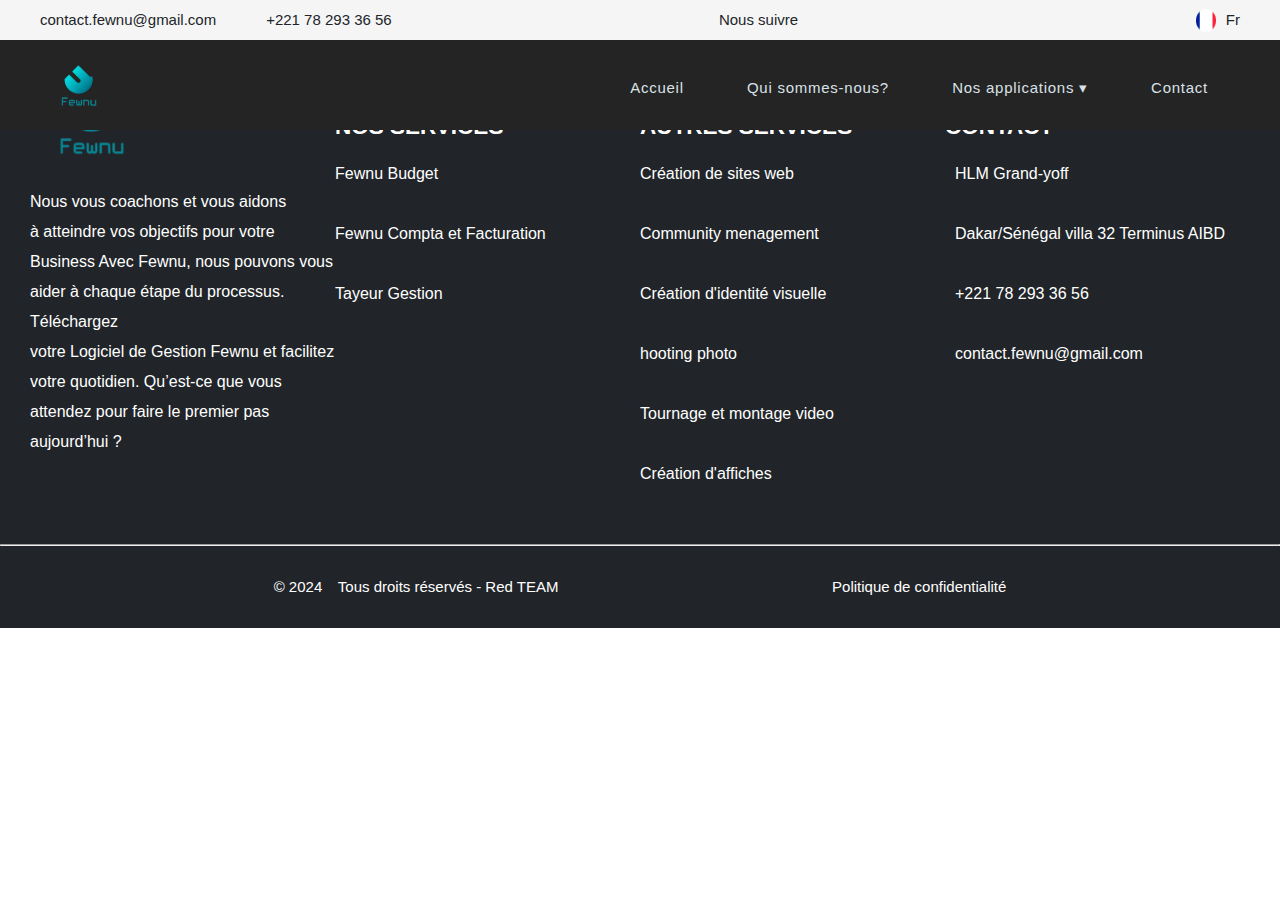
<file: savoirPlus.html>
<!DOCTYPE html>
<html lang="en">
<head>
    <meta charset="UTF-8">
    <meta name="viewport" content="width=device-width, initial-scale=1.0">
    <link rel="stylesheet" href="css/style.css">
    <link rel="stylesheet" href="css/animation.css">
    <link rel="stylesheet" href="css/savoirPlus.css">
    <title>Document</title>
</head>
<body>
    <header id="header1">
        <div id="nav">
            <div class="nav-part1">
                <div id="items">
                    <i class="fa-solid fa-envelope"></i>
                    <p>contact.fewnu@gmail.com</p>
                </div>
                <div id="items">
                    <i class="fa-solid fa-phone-volume"></i>
                    <p>+221 78 293 36 56</p>
                </div>
            </div>
            <div class="nav-part2">
                <p>Nous suivre</p>
                <div id="icons">
                    <i class="fa-brands fa-facebook"></i>
                    <i class="fa-brands fa-instagram"></i>
                    <i class="fa-brands fa-tiktok"></i>
                    <i class="fa-brands fa-youtube"></i>
                    <i class="fa-brands fa-linkedin"></i>
                </div>
            </div>
            <div class="nav-part3">
                <img src="images/fr.png" alt="">
                <p>Fr</p>
                <i class="fa-solid fa-sort-down"></i>
            </div>
        </div>

    </header>

    <header id="header" class="menu">
        <div class="menu-wrap">
            <img src="images/fewnu (2).png" class="logo-img" alt="Logo">
            <input type="checkbox" id="checkbox">
            <nav>
                <ul class="navabr-list">
                    <li><a id="active" href="index.html">Accueil</a></li>
                    <li><a href="#">Qui sommes-nous?</a></li>
                    <li class="navbar-items" id="menu-html"><a href="#" class="navbar-link" >Nos applications &blacktriangledown; </a>
                    
                        <ul class="submenu" id="submenu">
                            <li id="lien"><a id="lien" href="FewnuBudget.html">Fewnu Budget</a></li>
                            <li id="lien"><a id="lien" href="FewnuComptaEtFacturation.html">FewnuCompta et Facturation</a></li>
                            <li id="lien"><a id="lien" href="FewnuTayeur.html">Fewnu Tayeur</a></li>
                        </ul>
                    
                    </li>
                    <li><a href="Contact.html">Contact</a></li>
                </ul>
            </nav>
            <label for="checkbox" id="checkbox1">
                <i class="fa fa-bars menu-icon"></i>
            </label>
        </div>
    </header>



<footer id="footer">
    <div id="grid">
        <div id="fewnu">
            <img src="images/fewnu.png" alt="">
            <p>Nous vous coachons et vous aidons <br> à atteindre vos objectifs pour votre Business Avec Fewnu, nous pouvons vous aider à chaque étape du processus. Téléchargez <br> votre Logiciel de Gestion Fewnu et facilitez votre quotidien. Qu’est-ce que vous attendez pour faire le premier pas aujourd’hui ?</p>
        </div>
        <div id="flex">
            <h2>NOS SERVICES</h2>
            <p>Fewnu Budget</p>
            <p>Fewnu Compta et Facturation</p>
            <p>Tayeur Gestion</p>
        </div>
        <div id="flex">
            <h2>AUTRES SERVICES</h2>
            <p>Création de sites web</p>
            <p>Community menagement</p>
            <p>Création d'identité visuelle</p>
            <p>hooting photo</p>
            <p>Tournage et montage video</p>
            <p>Création d'affiches</p>
        </div>
        <div id="flex">
            <h2>CONTACT</h2>
            <div class="hlm">
                <i class="fa-solid fa-location-dot"></i>
                <p>HLM Grand-yoff <br> Dakar/Sénégal villa 32 Terminus AIBD</p>
            </div>

            <div class="hlm">
                <i class="fa-solid fa-phone-volume"></i>
                <p>+221 78 293 36 56</p>
            </div>

            <div class="hlm">
                <i class="fa-regular fa-envelope-open"></i>
                <p>contact.fewnu@gmail.com</p>
            </div>
        </div>
    </div>


    <div id="social-media">
        <i class="fa-brands fa-facebook"></i>
        <i class="fa-brands fa-instagram"></i>
        <i class="fa-brands fa-tiktok"></i>
        <i class="fa-brands fa-youtube"></i>
        <i class="fa-brands fa-linkedin"></i>
    </div>
    <hr>
    <div id="politique">
        <p>&copy; 2024   Tous droits réservés - Red TEAM</p>
        <p>Politique de confidentialité</p>
    </div>
</footer>
</body>
</html>
</file>
<file: css/style.css>
* {
    margin: 0;
    padding: 0;
    box-sizing: border-box;
    font-family:'Montserrat', sans-serif;
}

body{
    overflow-x: hidden;
}


#whatsapp{
    position: fixed;
    margin-top: 88vh;
    margin-left: 93%;
    background-color:#008000;
    border-radius: 50%;
    padding:10px 13px;
    color: white;
    font-weight: bold;
    cursor: pointer;
    z-index: 1000;
}

#whatsapp i{
    font-size: 30px;
}

/* VOICI MON DEUXIEME HEADER  */

#header1{
    position: fixed;
    margin-top: 0px; 
    overflow: hidden;
    position: fixed;
    z-index: 3000;
}

#nav{
    position: relative;
    width: 100vw;
    height: 4.6vh;
    background-color:#F5F5F5;
    display: flex;
    overflow: hidden;
    align-items: center;
    justify-content: space-between;
    padding: 20px 30px;
}


.nav-part1{
    display: flex;
    align-items: center;
    justify-content: center;
    gap: 40px;
}

#items{
    display: flex;
    justify-content: space-evenly;
    align-items: center;
}

#items i{
    color: rgba(11, 202, 212, 1);
}

#items p{
    cursor: pointer;
    margin-left: 10px;
}

#items p:hover{
    letter-spacing: 1.5px;
}

.nav-part2{
    display: flex;
    align-items: center;
    justify-content: center;
    gap: 10px;
}

.nav-part2 #icons{
    margin-left: 1.6vw;
    gap: 10px;
    display: flex;
    justify-content: space-evenly;
    align-items: center;
}

.nav-part3{
    display: flex;
    justify-content: baseline;
    gap: 10px;
}


#items p,.nav-part2 p,.nav-part3 p{
    font-size: 15px;
    color: #212529;
}



/* VOICI MON DEUXIEME HEADER  */
#header {
    margin-top: 40px;
    position: fixed;
    height: 90px;
    width: 100vw;
    background-color: #242424;
    padding: 20px 30px;
    z-index: 4000;
}

.menu-wrap {
    display: flex;
    justify-content: space-between;
    padding: 0 15px;
}

.logo-img {
    height: 60px;
}

.menu-icon {
    font-size: 2.4em;
    color: #ffffff;
    line-height: 50px;
}

nav {
    position: absolute;
    background-color: #242424;
    top:70px;
    left:0;
    width: 100%;
}

nav ul {
    list-style-type: none;
    max-height: 0px;
    overflow: hidden;
    transition: all 0.5s;
}

nav ul li {
    padding: 0 15px;
}

nav ul li a {
    display: inline-block;
    padding: 12px;
    /* Add your custom styles below to change appearance of links */
    color: #DAE1E7;
    text-decoration: none;
    letter-spacing: 0.05em;
}

#lien:hover, #lien:focus {
    color: white;
    background-color: #3D4852;
}

#lien{
    color: #22292F;
}

#checkbox, #checkbox1{
    display: none;
} 

#checkbox:checked ~ nav ul {
    max-height: 200px;
    padding: 15px 0;
    transition: all 0.5s;
}

.submenu{
    display: flex;
    flex-direction: column;
    margin-top: 40px;
    position: absolute;
    margin-left: -18px;
}

#submenu{
    background-color:#FFFFFF;
    padding-bottom: 7%;
    border-radius: 5px;
    display: none;
}

/* CSS existant */
/* Cache le sous-menu par défaut */
.submenu {
    display: none;
}

#menu-html .submenu {
    display: none;
    opacity: 0;
    transform: translateY(-10px);
    transition: opacity 2s ease, transform 2s ease; /* Ajout de la transition */
}




/* CSS pour afficher le sous-menu lorsqu'on survole le parent */
#menu-html:hover .submenu {
    display: flex;
    flex-direction: column;
    margin-top: 40px;
    position: absolute;
    margin-left: -18px;
    opacity: 1;
    line-height: 2px;
    transform: translateY(0);
}



#temoignage p{
    padding: 5px 0;
    color: #212529;
    font-size: 18px;
    font-weight: bold;
}


#after{
    content: "";
    position: relative;
    width: 80px;
    height: 5px;
    background-color: #05505468;
}






/* VOICI LE CSS POUR NOTRE FOOTER */

#footer{
    width: 100%;
    height: auto;
    background-color: #212529;
}

#grid{
    display: grid;
    grid-template-columns: repeat(4, 1fr);
    padding: 40px 30px;
    background-color: #212529;

}

#grid p, #grid h2,#grid i{
    color: white;
}


#flex{
    padding-top: 70px;
}


#flex .hlm{
    display: flex;
    align-items: baseline;
    line-height: 90px;
}
#flex p{
    line-height: 60px;
    text-align: start;
    font-size: 16px;
}
#fewnu p{
    line-height: 60px;
    text-align: start;
    font-size: 16px;
}
.hlm p{
    line-height: 60px;
    text-align: start;
    font-size: 16px;
    margin-left:10px;
}


#fewnu p{
    line-height: 30px;
}
#fewnu img{
    padding-top: 30px;
}

#social-media{
    display: flex;
    justify-content: center;
    align-items: center;
    gap: 40px;
}

#social-media i{
    color: white;
    font-size: 34px;
}

footer hr {
    color: rgba(255, 255, 255, 0.696);
    width: 100%;
}

#politique{
    display: flex;
    justify-content: space-evenly;
    align-items: center;
    padding: 30px 0px;
}
#politique p{
   color: white;

}

@media screen and (max-width:780px){
    /* VOICI LA DEBUT RESPONSIVE DE MON PREMIER CONTENU DE NAVIGATION */

    #nav{
        display: none;
    }
    
    #checkbox{
        display: none;
    }

    #whatsapp{
        margin-left: 80%;
        border-radius: 50%;
        padding:10px 15px;
    }
    
    #whatsapp i{
        font-size: 20px;
    }

    #checkbox1{
        display: flex;
    }


    
    /* VOICI LE CSS POUR NOTRE FOOTER */

    #footer{
        width: 100%;
        height: auto;
        background-color: #242424;
        overflow: hidden;
    }

    #grid{
        display: grid;
        grid-template-columns:1fr;
    }

    #politique p{
        padding-left:0px;
    }

    #grid p, #grid h2,#grid i{
        color: white;
    }


    #flex{
        padding-top: 70px;
    }


    #flex .hlm{
        display: flex;
        align-items: baseline;
        line-height: 90px;
    }
    #flex p{
        line-height: 30px;
        text-align: start;
        font-size: 16px;
    }
    #fewnu p{
        line-height: 30px;
        text-align: start;
        font-size: 16px;
    }
    .hlm p{
        line-height: 30px;
        text-align: start;
        font-size: 16px;
        margin-left: 5%;
    }


    #fewnu p{
        line-height: 30px;
    }
    #fewnu img{
        padding-top: 30px;
    }

    #social-media{
        display: flex;
        justify-content: center;
        align-items: center;
        gap: 40px;
    }

    #social-media i{
        color: white;
        font-size: 34px;
    }

    #politique{
        display: flex;
        justify-content: space-evenly;
        align-items: center;
        padding: 30px 0px;
    }
    #politique p{
    color: white;

    }
}


@media (min-width: 768px) {
    .menu-icon {
        display: none;
    }
    nav {
        position: relative;
        top: -10px;
        background-color: transparent;
    }
    nav ul {
        max-height: 90px;
        padding: 15px 0;
        text-align: right;
    }
    nav ul li {
        display: inline-flex;
        padding-left: 20px;
    }

}


/* parti responsivite */

/* @media screen  and (min-width:501px) and (max-width:820px) {
    body{
        width: 100%;
    }
    #header{
        margin: 0;
    }
    .navbar-list a{
        padding: 0;
    }
} */

@media screen and (max-width:499px) and (min-width:300px) { 
    #header {
        margin-top: 0px;
        position: fixed;
        height: 90px;
        width: 100vw;
        background-color: #242424;
        padding: 20px 30px;
        z-index: 4000;
    }
}

@media screen and (max-width:599px) and (min-width:499px){
    #header {
        margin-top: 0px;
        position: fixed;
        height: 90px;
        width: 100vw;
        background-color: #242424;
        padding: 20px 30px;
        z-index: 4000;
    }
}

@media screen and (max-width:768px) and (min-width:600px) {
    #header {
        height: 90px;
        width: 100%;
        background-color: #242424;
        padding: 20px 30px;
        z-index: 4000;
        position: fixed;
        top: -40px;
    }
}


@media screen  and (max-width:780px) and (min-width:768px) {
    #header1 {
        position: fixed;
        margin-top: 0px;
        overflow: hidden;
        position: fixed;
        top: -1px;
        z-index: 3000;
    }

    #header {
        height: 90px;
        width: 100%;
        background-color: #242424;
        padding: 20px 30px;
        z-index: 4000;
        position: fixed;
        top: -40px;
    }
    
    /* *{
        border: 1px solid red;
    } */
    /* premier parti */
    nav ul li {
        display: inline-flex;
        padding-left: 20px;
        font-size: 12px;
    }

    #checkbox1{
        display: none;
    }

    .main1{
        color: #fff;
        background-image: url(budjetphoto/bg-budget.png);
        background-size: cover;
        height: 47rem;
        padding: 5%;
        /* font-size: 15px; */
    }
    .deux{
        font-size: 15px;
        margin-left: 40px;
    }
    .presa{
        width: 100%;
        margin-top: 10px;
    }
    button{
        margin-left: -10px;
        width: 55%;
    }
    /* deuxieme parti */
    .div4{
        display: flex;
        flex-direction: column;
    }
    .droite{
        width: 100%;
    }
    .droite > img{
        width: 100%;
    }
    /* troisieme parti */
    .div5{
        display: flex;
        flex-direction: column;
    }
    .phone > img{
        width: 100%;
    }
    .inscri{
        width: 60%;
    }
    /* quatrieme partie */
    .exep{
        display: flex;
        flex-direction: column;
    }
    .bute{
        margin: 0%;
    }
    .but{
        width: 80%;
    }
    /* cinquieme partie */
    .div7{
        display: flex;
        flex-direction: column;
    }
    .cote2 > img{
        width: 100%;
    }
    /* sixieme partie */
    .div8{
        display: flex;
        flex-direction: column;
        gap: 50px;
        font-size: 15px;
    }
    /* septieme partie */
    .forfait{
        display: flex;
        flex-direction: column;
        font-size: 16px;
    }
    .essait{
        width: 150px;
    }
    .essait1{
        width: 150px;
        font-size: 15px;
    }
    .essait2{
        width: 150px;
    }

}

@media screen and (max-width:820px) and (min-width:781px) {
    #header1 {
        position: fixed;
        margin-top: 0px;
        overflow: hidden;
        position: fixed;
        top: -1px;
        z-index: 3000;
    }

    #header {
        height: 90px;
        width: 100%;
        background-color: #242424;
        padding: 20px 30px;
        z-index: 4000;
        position: fixed;
        top: 0px;
    }
    
    /* *{
        border: 1px solid red;
    } */
    /* premier parti */
    nav ul li {
        display: inline-flex;
        padding-left: 20px;
        font-size: 12px;
    }

    #checkbox1{
        display: none;
    }

    .main1{
        color: #fff;
        background-image: url(budjetphoto/bg-budget.png);
        background-size: cover;
        height: 47rem;
        padding: 5%;
        /* font-size: 15px; */
    }
    .deux{
        font-size: 15px;
        margin-left: 40px;
    }
    .presa{
        width: 100%;
        margin-top: 10px;
    }
    button{
        margin-left: -10px;
        width: 55%;
    }
    /* deuxieme parti */
    .div4{
        display: flex;
        flex-direction: column;
    }
    .droite{
        width: 100%;
    }
    .droite > img{
        width: 100%;
    }
    /* troisieme parti */
    .div5{
        display: flex;
        flex-direction: column;
    }
    .phone > img{
        width: 100%;
    }
    .inscri{
        width: 60%;
    }
    /* quatrieme partie */
    .exep{
        display: flex;
        flex-direction: column;
    }
    .bute{
        margin: 0%;
    }
    .but{
        width: 80%;
    }
    /* cinquieme partie */
    .div7{
        display: flex;
        flex-direction: column;
    }
    .cote2 > img{
        width: 100%;
    }
    /* sixieme partie */
    .div8{
        display: flex;
        flex-direction: column;
        gap: 50px;
        font-size: 15px;
    }
    /* septieme partie */
    .forfait{
        display: flex;
        flex-direction: column;
        font-size: 16px;
    }
    .essait{
        width: 150px;
    }
    .essait1{
        width: 150px;
        font-size: 15px;
    }
    .essait2{
        width: 150px;
    }
}

@media screen and (max-width:1000px) and (min-width:820px) {
    body{
        width: 100%;
    }

    #header1 {
        position: fixed;
        margin-top: 0px;
        overflow: hidden;
        position: fixed;
        top: 0px;
        z-index: 3000;
    }

    #header {
        height: 90px;
        width: 100vw;
        background-color: #242424;
        padding: 20px 30px;
        z-index: 4000;
        position: fixed;
        top: 0px;
    }
    
    /* *{
        border: 1px solid red;
    } */
    /* premier parti */
    nav ul li {
        display: inline-flex;
        padding-left: 20px;
        font-size: 12px;
    }

    .main1{
        color: #fff;
        background-image: url(budjetphoto/bg-budget.png);
        background-size: cover;
        height: 47rem;
        padding: 5%;
        /* font-size: 15px; */
    }
    .deux{
        font-size: 15px;
        margin-left: 40px;
    }
    .presa{
        width: 100%;
        margin-top: 10px;
    }
    button{
        margin-left: -10px;
        width: 55%;
    }
    /* deuxieme parti */
    .div4{
        display: flex;
        flex-direction: column;
    }
    .droite{
        width: 100%;
    }
    .droite > img{
        width: 100%;
    }
    /* troisieme parti */
    .div5{
        display: flex;
        flex-direction: column;
    }
    .phone > img{
        width: 100%;
    }
    .inscri{
        width: 60%;
    }
    /* quatrieme partie */
    .exep{
        display: flex;
        flex-direction: column;
    }
    .bute{
        margin: 0%;
    }
    .but{
        width: 80%;
    }
    /* cinquieme partie */
    .div7{
        display: flex;
        flex-direction: column;
    }
    .cote2 > img{
        width: 100%;
    }
    /* sixieme partie */
    .div8{
        display: flex;
        flex-direction: column;
        gap: 50px;
        font-size: 15px;
    }
    /* septieme partie */
    .forfait{
        display: flex;
        flex-direction: column;
        font-size: 16px;
    }
    .essait{
        width: 150px;
    }
    .essait1{
        width: 150px;
        font-size: 15px;
    }
    .essait2{
        width: 150px;
    }
}

@media screen and (min-width:100px) {

}
</file>
<file: css/animation.css>
*, ::before, ::after {
    box-sizing: border-box;
    margin: 0;
    padding: 0;
  }
  
  /* body {
    background: #111;
    font-family: Arial, Helvetica, sans-serif;
  } */
  
  .slider-1{
    max-width: 100%;
    margin: 50px auto;
    max-height: 100%;
    overflow: hidden;
    border: 1px solid #f1f1f1;
  }
  
  .slider-1 .slider{
    display: flex;
    animation: slider-1 12s infinite ease-in-out;
  }
  
  
  .slider-1 #main{
    background:#F2F2F2;
    flex-shrink: 0;
    padding: 50px 0;
    width: 100%;
    margin-top: -50px;
    color: #f1f1f1;
  }
  
  @keyframes slider-1 {
    0%,
    20% {
      transform: translateX(0);
    }
    25%,
    45% {
      transform: translateX(-100%);
    }
    50%,
    70% {
      transform: translateX(-200%);
    }
    75%,
    95% {
      transform: translateX(-300%);
    }
    
    100% {
      transform: translateX(-400%);
    }
  }
  

  /* Anmation slider index.html */

#page4{
  overflow: hidden;
}

.slider-div{
    position: relative;
    width: 500%;
    animation: animate 10s linear infinite;
}

  @keyframes animate {
    0%
    {
      left:0;
    }
    16%
    {
      left:0;
    }
    32%
    {
      left:-100%;
    }
    48%
    {
      left:-100%;
    }
    64%
    {
      left:-200%;
    }
    80%
    {
      left:-200%;
    }
    100%
    {
      left:0%;
    }
  
  }
</file>
<file: css/savoirPlus.css>
body {
    margin: 0;
    padding: 0;
    font-family: Verdana, sans-serif;
    font-size: 15px;
    line-height: 1.5;
    overflow-x: hidden;
}
</file>
